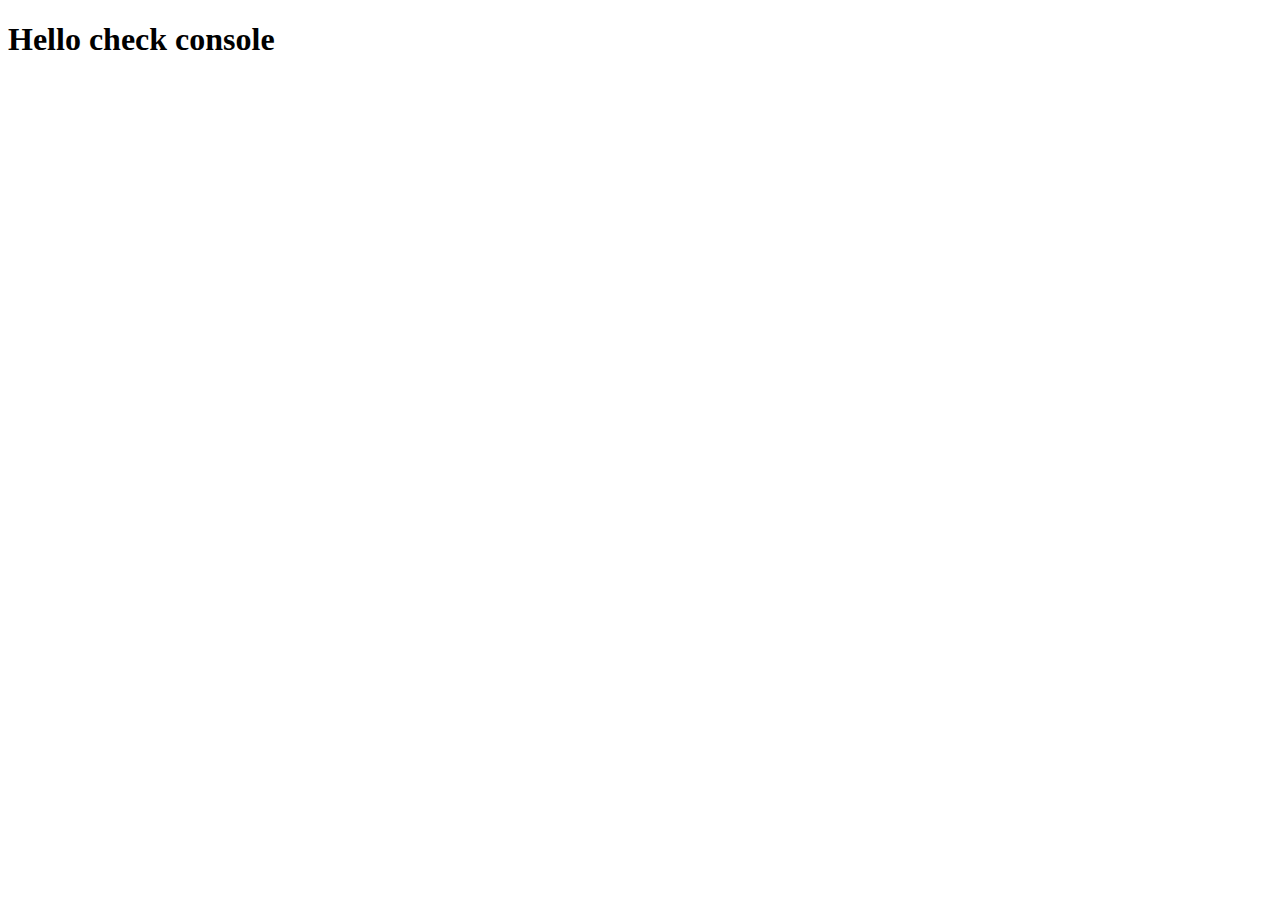
<file: index.html>
<!DOCTYPE html>
<html>
<meta name="viewport" content="width=device-width, initial-scale=1">
<head>

	<script src="js/script.js"></script>
	<title>Assignment solution</title>
</head>
<body>
	<h1> Hello check console </h1>
</body>
</html>
</file>
